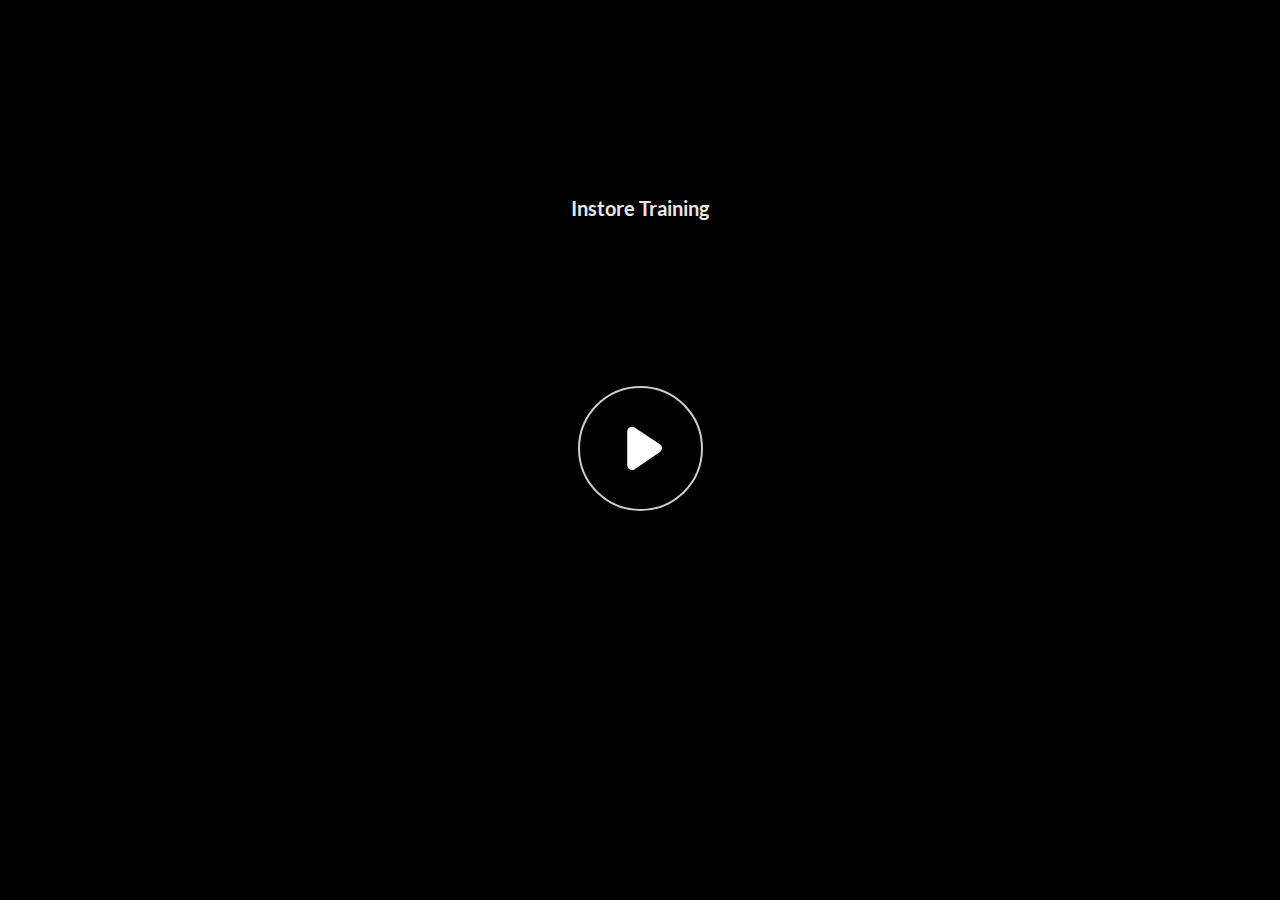
<file: index.html>
﻿<!doctype html>
<html lang="en-US">
<head>
  <meta charset="utf-8">
  <!-- Created using Storyline 360 x64 - http://www.articulate.com  -->
  <!-- version: 3.106.35838.0 -->
  <title>Instore Training</title>
  <meta http-equiv="x-ua-compatible" content="IE=edge"/>
  <meta name="viewport" content="width=device-width,initial-scale=1,user-scalable=no,shrink-to-fit=no,minimal-ui"/>
  <meta name="apple-mobile-web-app-capable" content="yes"/>
  <style>
    html, body { height: 100%; padding: 0; margin: 0 }
    #app { height: 100%; width: 100%; }
  </style>

  <script>
    window.DS = {};
    window.globals = {
      DATA_PATH_BASE: '',
      HAS_FRAME: true,
      HAS_SLIDE: true,

      lmsPresent: false,
      tinCanPresent: false,
      cmi5Present: false,
      aoSupport: false,
      scale: 'Scaled',
      captureRc: false,
      browserSize: 'optimal',
      bgColor: '#282828',
      features: 'DropInBase,LocalizationCaptionReview,MultipleQuizTracking,PlayerSizeOption',
      themeName: 'unified',
      preloaderColor: '#FFFFFF',
      suppressAnalytics: false,
      productChannel: 'stable',
      publishSource: 'storyline',
      aid: 'aid|c69671b3-e433-58e4-880e-76653c1cd060',
      cid: 'e2880cde-99b9-453b-9c9b-cca2ebd32c85',
      playerVersion: '3.106.35838.0',
      publishTimestamp: '2026-01-21T13:02:12.5940296Z',
      maxIosVideoElements: 10,
      connectionSettings: { message: 'You%20are%20offline.%20Trying%20to%20reconnect...', useDarkTheme: false, mode: 'disabled' },
      hasFeature: function(feature) {
        return this.features.split(',').includes(feature);
      },
      
      parseParams: function(qs) {
        if (window.globals.parsedParams != null) {
          return window.globals.parsedParams;
        }
        qs = (qs || window.location.search.substr(1)).split('+').join(' ');
        var params = {},
            tokens,
            re = /[?&]?([^=]+)=([^&]*)/g;

        while (tokens = re.exec(qs)) {
          params[decodeURIComponent(tokens[1]).trim()] =
            decodeURIComponent(tokens[2]).trim();
        }
        window.globals.parsedParams = params;
        return params;
      }

    };

    if (window.flagsUnderTest != null) {
      window.globals.features = window.flagsUnderTest.reduce((accum, feature) => {
        if (!accum.includes(feature)) {
          accum.push(feature);
        }
        return accum;
      }, window.globals.features.split(',')).join();
    }
  </script>
  <script>
    var isIe11 = ('ActiveXObject' in window || window.MSBlobBuilder != null)
      && window.msCrypto != null && !window.ActiveXObject;
    if (isIe11) {
      window.globals.unsupportedBrowser = true;
      document.write(atob('[base64]'));
    }
  </script>

  <script>
    if (window.globals.hasFeature('Localization')) {
      
      
    }
  </script>

  
  
  <script>window.THREE = { };</script>
  
</head>
<body style="background: #282828" class="cs-HTML theme-unified">
  <!-- 360 -->
  <script>!function(){var e,i=/iPhone/i,o=/iPod/i,n=/iPad/i,t=/\biOS-universal(?:.+)Mac\b/i,r=/\bAndroid(?:.+)Mobile\b/i,a=/Android/i,d=/(?:SD4930UR|\bSilk(?:.+)Mobile\b)/i,p=/Silk/i,l=/Windows Phone/i,u=/\bWindows(?:.+)ARM\b/i,b=/BlackBerry/i,s=/BB10/i,c=/Opera Mini/i,f=/\b(CriOS|Chrome)(?:.+)Mobile/i,h=/Mobile(?:.+)Firefox\b/i,v=function(e){return void 0!==e&&"MacIntel"===e.platform&&"number"==typeof e.maxTouchPoints&&e.maxTouchPoints>1&&"undefined"==typeof MSStream};e=function(e){var m={userAgent:"",platform:"",maxTouchPoints:0};e||"undefined"==typeof navigator?"string"==typeof e?m.userAgent=e:e&&e.userAgent&&(m={userAgent:e.userAgent,platform:e.platform,maxTouchPoints:e.maxTouchPoints||0}):m={userAgent:navigator.userAgent,platform:navigator.platform,maxTouchPoints:navigator.maxTouchPoints||0};var g=m.userAgent,y=g.split("[FBAN");void 0!==y[1]&&(g=y[0]),void 0!==(y=g.split("Twitter"))[1]&&(g=y[0]);var A=function(e){return function(i){return i.test(e)}}(g),w={apple:{phone:A(i)&&!A(l),ipod:A(o),tablet:!A(i)&&(A(n)||v(m))&&!A(l),universal:A(t),device:(A(i)||A(o)||A(n)||A(t)||v(m))&&!A(l)},amazon:{phone:A(d),tablet:!A(d)&&A(p),device:A(d)||A(p)},android:{phone:!A(l)&&A(d)||!A(l)&&A(r),tablet:!A(l)&&!A(d)&&!A(r)&&(A(p)||A(a)),device:!A(l)&&(A(d)||A(p)||A(r)||A(a))||A(/\bokhttp\b/i)},windows:{phone:A(l),tablet:A(u),device:A(l)||A(u)},other:{blackberry:A(b),blackberry10:A(s),opera:A(c),firefox:A(h),chrome:A(f),device:A(b)||A(s)||A(c)||A(h)||A(f)},any:!1,phone:!1,tablet:!1};return w.any=w.apple.device||w.android.device||w.windows.device||w.other.device,w.phone=w.apple.phone||w.android.phone||w.windows.phone,w.tablet=w.apple.tablet||w.android.tablet||w.windows.tablet,w}(),"object"==typeof exports&&"undefined"!=typeof module?module.exports=e:"function"==typeof define&&define.amd?define((function(){return e})):this.isMobile=e}();
    window.isMobile.apple.tablet = window.isMobile.apple.tablet ||
      (navigator.platform === 'MacIntel' && navigator.maxTouchPoints > 1);
    window.isMobile.apple.device = window.isMobile.apple.device || window.isMobile.apple.tablet;
    window.isMobile.tablet = window.isMobile.tablet || window.isMobile.apple.tablet;
    window.isMobile.any = window.isMobile.any || window.isMobile.apple.tablet;
  </script>

  <div id="focus-sink" tabindex="-1"></div>

  <div id="preso"></div>
  <script>
    (function() {

      var classTypes = [ 'desktop', 'mobile', 'phone', 'tablet' ];

      var addDeviceClasses = function(prefix, testObj) {
        var curr, i;
        for (i = 0; i < classTypes.length; i++) {
          curr = classTypes[i];
          if (testObj[curr]) {
            document.body.classList.add(prefix + curr);
          }
        }
      };

      var params = window.globals.parseParams(),
          isDevicePreview = params.devicepreview === '1',
          isPhoneOverride = params.deviceType === 'phone' || (isDevicePreview && params.phone == '1'),
          isTabletOverride = (params.deviceType === 'tablet' || isDevicePreview) && !isPhoneOverride,
          isMobileOverride = isPhoneOverride || isTabletOverride;

      var deviceView = {
        desktop: !window.isMobile.any && !isMobileOverride,
        mobile: window.isMobile.any || isMobileOverride,
        phone: isPhoneOverride || (window.isMobile.phone && !isTabletOverride),
        tablet: isTabletOverride || window.isMobile.tablet
      };

      window.globals.deviceView = deviceView;
      window.isMobile.desktop = !window.isMobile.any;
      window.isMobile.mobile = window.isMobile.any;

      addDeviceClasses('view-', deviceView);

    })();
  </script>
  
  <script src='story_content/triggers.js' type=text/javascript></script>
<script src='story_content/user.js' type=text/javascript></script>
  <div class="slide-loader"></div>

  <script>
    var doc = document, loader = doc.body.querySelector('.slide-loader'); [ 1, 2, 3 ].forEach(function(n) { var d = doc.createElement('div'); d.style.backgroundColor = window.globals.preloaderColor; d.classList.add('mobile-loader-dot'); d.classList.add('dot' + n); loader.appendChild(d); });
  </script>

  <div class="mobile-load-title-overlay" style="display: none">
    <div class="mobile-load-title">Instore Training</div>
  </div>

  <div class="mobile-chrome-warning"></div>

  
<style>
  .warn-connection-dialog {
    display: none;
    background: transparent;
    pointer-events: all;
    position: fixed;
    left: 0;
    top: 0;
    width: 100%;
    height: 100%;
    z-index: 999;
  }

  .warn-connection-content {
    pointer-events: all;
    border-radius: 4px;
    background: white;
    border: 1px solid #E7E7E7;
    color: #333333;
    box-shadow: 0 2px 4px rgba(0, 0, 0, 0.25);
    transition: all 150ms ease-out;
    position: absolute;
    white-space: nowrap;
  }

  .view-phone.is-landscape .warn-connection-content {
    left: 23px;
    bottom: 23px;
  }

  .view-tablet.is-landscape .warn-connection-content {
    left: 50%;
    top: 20px;
    transform: translateX(-50%);
  }

  .view-mobile.is-portrait .warn-connection-content {
    transform: translate(-50%, calc(-100% - 15px));
  }

  .warn-connection-content p {
    display: inline-block;
    margin: 0 8px 0 0;
    line-height: 33px;
    font-size: 11px;
  }

  .warn-connection-content svg {
    position: relative;
    vertical-align: middle;
    margin: 0 2px 2px 8px;
  }

  .view-desktop .warn-connection-content {
    left: 1.5em;
    bottom: 1.5em;
  }

  .view-desktop .warn-connection-content p {
    font-size: 1.1em;
  }

  .is-offline .warn-connection-dialog {
    display: block;
  }

  .is-offline .cs-panel * {
    pointer-events: none !important;
  }

  .is-offline .cs-panel {
    pointer-events: all !important;
  }

  .is-offline #nav-controls * {
    pointer-events: none !important;
  }

  .is-offline #nav-controls {
    pointer-events: all !important;
  }
</style>

<div class="warn-connection-dialog" role="alertdialog" aria-modal="true" tabindex="0" aria-labelledby="warn-connection-message">
  <div class="warn-connection-content">
    <svg width="17" height="15" viewBox="0 0 17 15" xmlns="http://www.w3.org/2000/svg">
      <path fill="#8F0000" stroke="white" d="M16.07,12.98 L15.88,12.23 L9.51,1.21 C8.97,0.26,7.6,0.26,7.06,1.21 L0.69,12.23 C0.15,13.16,0.81,14.36,1.91,14.36 H14.65 C15.47,14.36,16.05,13.7,16.07,12.98 Z"/>
      <path fill="white" stroke="white" d="M8.58,5.5 C8.35,5.28,8.5,5.35,8.21,5.32 C8.09,5.35,7.97,5.49,7.96,5.67 C7.97,5.79,7.98,5.92,7.98,6.04 L7.98,6.04 C7.99,6.17,8,6.31,8.01,6.43 L8.01,6.44 C8.03,6.92,8.06,7.41,8.09,7.9 L8.09,7.9 C8.12,8.39,8.14,8.88,8.17,9.37 C8.17,9.39,8.18,9.42,8.2,9.44 C8.23,9.46,8.25,9.47,8.28,9.47 C8.31,9.47,8.34,9.46,8.35,9.44 C8.37,9.43,8.38,9.4,8.39,9.35 L8.39,9.34 C8.39,9.24,8.4,9.15,8.4,9.05 L8.4,9.05 C8.41,8.96,8.41,8.86,8.42,8.75 C8.43,8.44,8.45,8.12,8.47,7.81 L8.47,7.81 C8.49,7.49,8.51,7.18,8.53,6.87 C8.55,6.46,8.56,6.05,8.59,5.64 L8.6,5.62 C8.6,5.57,8.59,5.53,8.58,5.5 L8.21,5.32 Z"/>
      <circle fill="white" stroke="white" cx="8.3" cy="11.35" r="0.3"/>
    </svg>
    <p id="warn-connection-message">You are offline. Trying to reconnect...</p>
  </div>
</div>

<script>
  (function() {
    window.DS.connection = {
      warningShown: false,
      assets: {},
      loadingAssetGroup: false,
      retryDelay: 500
    };

    var connectionSettings = window.globals.connectionSettings || {};

    var useConnectionMessages = window.AbortController != null &&
      window.location.protocol != 'file:' &&
      connectionSettings.mode === 'normal';

    window.DS.connection.useConnectionMessages = useConnectionMessages;

    var assetCount = 0;
    var checkLoadedId;


    if (useConnectionMessages && connectionSettings != null) {
      var contentEl = document.querySelector('.warn-connection-content');
      var messageEl = contentEl.querySelector('p');

      if (connectionSettings.useDarkTheme) {
        contentEl.style.borderColor = '#BABBBA';
        contentEl.style.backgroundColor = '#282828';
        contentEl.style.color = '#FFFFFF';
      }

      if (connectionSettings.message != null) {
        messageEl.textContent = window.decodeURIComponent(connectionSettings.message);
      }
    }

    function checkAssetsReady() {
      for (var i in DS.connection.assets) {
        if (!DS.connection.assets[i].success) {
          return false;
        }
      }
      return true;
    }

    function stopAssetGroup() {
      if (!useConnectionMessages) { return; }

      assetCount = 0;

      DS.connection.oldAssetGroup = DS.connection.assets;
      DS.connection.assets = {};
      DS.connection.loadingAssetGroup = false;
      clearInterval(checkLoadedId);
    }

    function startAssetGroup() {
      if (!useConnectionMessages) { return; }
      var ticks = 0;
      clearInterval(checkLoadedId);
      checkLoadedId = setInterval(function() {
        var loaded = 0;
        if (assetCount === 0 && loaded === 0) {
          clearInterval(checkLoadedId);
          return;
        }

        for (var i in DS.connection.assets) {
          if (DS.connection.assets[i].success) {
            loaded++;
          }
        }

        if (assetCount === loaded && checkAssetsReady()) {
          for (var i in DS.connection.assets) {
            if (DS.connection.assets[i].action) {
              DS.connection.assets[i].action();
            }
          }
          hideWarning();
          stopAssetGroup();
        }
      }, 100)
    }

    function requiredAsset(url, action, retry, type) {
      if (!useConnectionMessages) { return; }
      if (DS.connection.assets[url]) { return; }

      DS.connection.assets[url] = {
        success: false, action: action, retry: retry, type: type
      };
      assetCount = Object.keys(DS.connection.assets).length;
      if (!DS.connection.loadingAssetGroup) {
        startAssetGroup();
      }
      DS.connection.loadingAssetGroup = true;
    }

    function assetLoaded(url) {
      if (!useConnectionMessages) { return; }
      if (DS.connection.assets[url]) {
        DS.connection.assets[url].success = true;
      }
    }

    function assetFailed(url) {
      if (!useConnectionMessages) { return; }
      if (!DS.connection.assets[url]) {
        if (/\.js$/.test(url) && url.indexOf('transcripts') === -1) {
          setTimeout(function() {
            if (DS.connection.lastSlideLoaded != null) {
              DS.connection.lastSlideLoaded();
            }
          }, DS.connection.retryDelay);
        }
        return;
      }
      if (!DS.connection.warningShown) { showWarning(); }
      if (DS.connection.assets[url].retry) {
        setTimeout(function() {
          if (!DS.connection.assets[url].success) {
            DS.connection.assets[url].retry()
          }
        }, DS.connection.retryDelay);
      }
    }

    function hideWarning() {
      document.body.classList.remove('is-offline');
      DS.connection.warningShown = false;
      enableKeys();
    }
    DS.connection.hideWarning = hideWarning

    function showWarning(btn) {
      document.body.classList.add('is-offline')
      DS.connection.warningShown = true;
      updateWarningPosition();
      disableKeys();
    }

    function updateWarningPosition() {
      if (!DS.connection.warningShown) {
        return;
      }

      var isPortrait = document.body.classList.contains('is-portrait');
      var isMobile = document.body.classList.contains('view-mobile');
      var warningEl = document.querySelector('.warn-connection-content');

      if (isPortrait && isMobile) {
        var slide = document.querySelector('.primary-slide');
        var slideRect = slide != null
          ? slide.getBoundingClientRect()
          : { top: window.innerHeight, left: 0, width: window.innerWidth };

        warningEl.style.top = `${slideRect.top}px`
        warningEl.style.left = `${slideRect.left + slideRect.width / 2}px`
      } else {
        warningEl.style.top = null;
        warningEl.style.left = null;
      }

      window.requestAnimationFrame(updateWarningPosition);
    }

    function onDisableKeyDown(e) {
      e.preventDefault();
      e.stopImmediatePropagation();
    }

    function onDisableKeyUp(e) {
      e.preventDefault();
      e.stopImmediatePropagation();
    }

    var accStyle = document.createElement('style');
    var warnDialogEl = document.querySelector('.warn-connection-dialog');

    function disableKeys() {
      if (DS.views && DS.views.nsStack && DS.views.nsStack.length === 1) {
        DS.views.nsStack[0].tabReachable = false
        DS.views.nsStack[0].updateTabIndex(true);
      }

      accStyle.innerHTML = '.acc-shadow-dom { display: none; }';
      document.body.appendChild(accStyle);

      warnDialogEl.parentNode.append(warnDialogEl);
      warnDialogEl.focus();
    }

    function enableKeys() {
      accStyle.remove();
      if (DS.views && DS.views.nsStack && DS.views.nsStack.length === 1 && DS.views.nsStack[0].name === '_frame') {
        DS.views.nsStack[0].tabReachable = true;
        DS.views.nsStack[0].updateTabIndex();
      }
    }

    // these will all be noops if the feature flag isn't set in
    // the data and `window.globals.features`
    DS.connection.requiredAsset = requiredAsset;
    DS.connection.assetLoaded = assetLoaded;
    DS.connection.assetFailed = assetFailed;
    DS.connection.stopAssetGroup = stopAssetGroup;
    DS.connection.startAssetGroup = startAssetGroup;
  })();
</script>


  <script>
    
    if (window.autoSpider && window.vInterfaceObject) {
      document.querySelector('.mobile-load-title-overlay').style.display = 'none';
    }
  </script>

  

  <link rel="stylesheet" href="html5/data/css/output.min.css" data-noprefix/>
</body>
<script src="html5/lib/scripts/bootstrapper.min.js"></script>
</html>
</file>
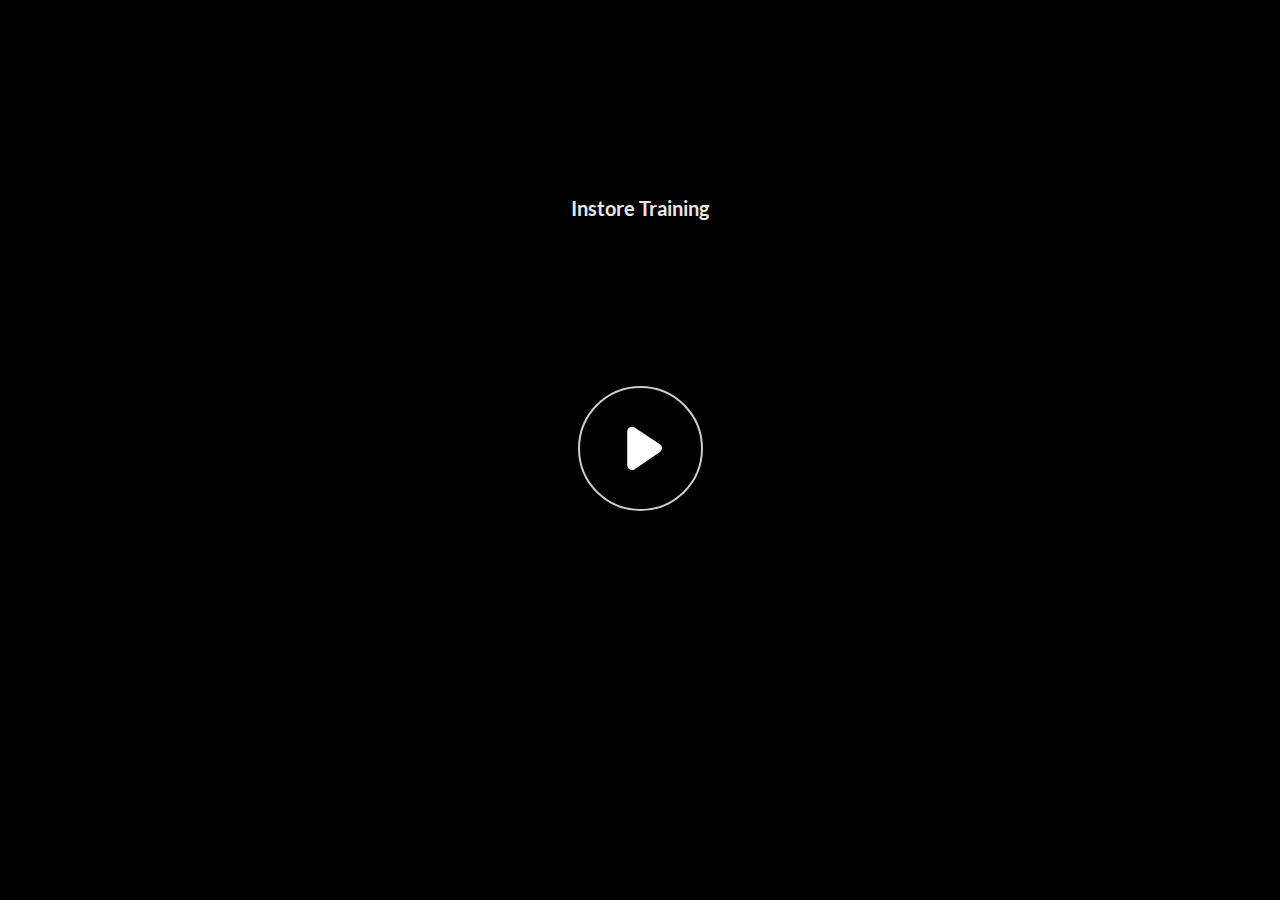
<file: story.html>
﻿<!doctype html>
<html lang="en-US">
<head>
  <meta charset="utf-8">
  <!-- Created using Storyline 360 x64 - http://www.articulate.com  -->
  <!-- version: 3.106.35838.0 -->
  <title>Instore Training</title>
  <meta http-equiv="x-ua-compatible" content="IE=edge"/>
  <meta name="viewport" content="width=device-width,initial-scale=1,user-scalable=no,shrink-to-fit=no,minimal-ui"/>
  <meta name="apple-mobile-web-app-capable" content="yes"/>
  <style>
    html, body { height: 100%; padding: 0; margin: 0 }
    #app { height: 100%; width: 100%; }
  </style>

  <script>
    window.DS = {};
    window.globals = {
      DATA_PATH_BASE: '',
      HAS_FRAME: true,
      HAS_SLIDE: true,

      lmsPresent: false,
      tinCanPresent: false,
      cmi5Present: false,
      aoSupport: false,
      scale: 'Scaled',
      captureRc: false,
      browserSize: 'optimal',
      bgColor: '#282828',
      features: 'DropInBase,LocalizationCaptionReview,MultipleQuizTracking,PlayerSizeOption',
      themeName: 'unified',
      preloaderColor: '#FFFFFF',
      suppressAnalytics: false,
      productChannel: 'stable',
      publishSource: 'storyline',
      aid: 'aid|c69671b3-e433-58e4-880e-76653c1cd060',
      cid: 'e2880cde-99b9-453b-9c9b-cca2ebd32c85',
      playerVersion: '3.106.35838.0',
      publishTimestamp: '2026-01-21T13:02:12.5940296Z',
      maxIosVideoElements: 10,
      connectionSettings: { message: 'You%20are%20offline.%20Trying%20to%20reconnect...', useDarkTheme: false, mode: 'disabled' },
      hasFeature: function(feature) {
        return this.features.split(',').includes(feature);
      },
      
      parseParams: function(qs) {
        if (window.globals.parsedParams != null) {
          return window.globals.parsedParams;
        }
        qs = (qs || window.location.search.substr(1)).split('+').join(' ');
        var params = {},
            tokens,
            re = /[?&]?([^=]+)=([^&]*)/g;

        while (tokens = re.exec(qs)) {
          params[decodeURIComponent(tokens[1]).trim()] =
            decodeURIComponent(tokens[2]).trim();
        }
        window.globals.parsedParams = params;
        return params;
      }

    };

    if (window.flagsUnderTest != null) {
      window.globals.features = window.flagsUnderTest.reduce((accum, feature) => {
        if (!accum.includes(feature)) {
          accum.push(feature);
        }
        return accum;
      }, window.globals.features.split(',')).join();
    }
  </script>
  <script>
    var isIe11 = ('ActiveXObject' in window || window.MSBlobBuilder != null)
      && window.msCrypto != null && !window.ActiveXObject;
    if (isIe11) {
      window.globals.unsupportedBrowser = true;
      document.write(atob('[base64]'));
    }
  </script>

  <script>
    if (window.globals.hasFeature('Localization')) {
      
      
    }
  </script>

  
  
  <script>window.THREE = { };</script>
  
</head>
<body style="background: #282828" class="cs-HTML theme-unified">
  <!-- 360 -->
  <script>!function(){var e,i=/iPhone/i,o=/iPod/i,n=/iPad/i,t=/\biOS-universal(?:.+)Mac\b/i,r=/\bAndroid(?:.+)Mobile\b/i,a=/Android/i,d=/(?:SD4930UR|\bSilk(?:.+)Mobile\b)/i,p=/Silk/i,l=/Windows Phone/i,u=/\bWindows(?:.+)ARM\b/i,b=/BlackBerry/i,s=/BB10/i,c=/Opera Mini/i,f=/\b(CriOS|Chrome)(?:.+)Mobile/i,h=/Mobile(?:.+)Firefox\b/i,v=function(e){return void 0!==e&&"MacIntel"===e.platform&&"number"==typeof e.maxTouchPoints&&e.maxTouchPoints>1&&"undefined"==typeof MSStream};e=function(e){var m={userAgent:"",platform:"",maxTouchPoints:0};e||"undefined"==typeof navigator?"string"==typeof e?m.userAgent=e:e&&e.userAgent&&(m={userAgent:e.userAgent,platform:e.platform,maxTouchPoints:e.maxTouchPoints||0}):m={userAgent:navigator.userAgent,platform:navigator.platform,maxTouchPoints:navigator.maxTouchPoints||0};var g=m.userAgent,y=g.split("[FBAN");void 0!==y[1]&&(g=y[0]),void 0!==(y=g.split("Twitter"))[1]&&(g=y[0]);var A=function(e){return function(i){return i.test(e)}}(g),w={apple:{phone:A(i)&&!A(l),ipod:A(o),tablet:!A(i)&&(A(n)||v(m))&&!A(l),universal:A(t),device:(A(i)||A(o)||A(n)||A(t)||v(m))&&!A(l)},amazon:{phone:A(d),tablet:!A(d)&&A(p),device:A(d)||A(p)},android:{phone:!A(l)&&A(d)||!A(l)&&A(r),tablet:!A(l)&&!A(d)&&!A(r)&&(A(p)||A(a)),device:!A(l)&&(A(d)||A(p)||A(r)||A(a))||A(/\bokhttp\b/i)},windows:{phone:A(l),tablet:A(u),device:A(l)||A(u)},other:{blackberry:A(b),blackberry10:A(s),opera:A(c),firefox:A(h),chrome:A(f),device:A(b)||A(s)||A(c)||A(h)||A(f)},any:!1,phone:!1,tablet:!1};return w.any=w.apple.device||w.android.device||w.windows.device||w.other.device,w.phone=w.apple.phone||w.android.phone||w.windows.phone,w.tablet=w.apple.tablet||w.android.tablet||w.windows.tablet,w}(),"object"==typeof exports&&"undefined"!=typeof module?module.exports=e:"function"==typeof define&&define.amd?define((function(){return e})):this.isMobile=e}();
    window.isMobile.apple.tablet = window.isMobile.apple.tablet ||
      (navigator.platform === 'MacIntel' && navigator.maxTouchPoints > 1);
    window.isMobile.apple.device = window.isMobile.apple.device || window.isMobile.apple.tablet;
    window.isMobile.tablet = window.isMobile.tablet || window.isMobile.apple.tablet;
    window.isMobile.any = window.isMobile.any || window.isMobile.apple.tablet;
  </script>

  <div id="focus-sink" tabindex="-1"></div>

  <div id="preso"></div>
  <script>
    (function() {

      var classTypes = [ 'desktop', 'mobile', 'phone', 'tablet' ];

      var addDeviceClasses = function(prefix, testObj) {
        var curr, i;
        for (i = 0; i < classTypes.length; i++) {
          curr = classTypes[i];
          if (testObj[curr]) {
            document.body.classList.add(prefix + curr);
          }
        }
      };

      var params = window.globals.parseParams(),
          isDevicePreview = params.devicepreview === '1',
          isPhoneOverride = params.deviceType === 'phone' || (isDevicePreview && params.phone == '1'),
          isTabletOverride = (params.deviceType === 'tablet' || isDevicePreview) && !isPhoneOverride,
          isMobileOverride = isPhoneOverride || isTabletOverride;

      var deviceView = {
        desktop: !window.isMobile.any && !isMobileOverride,
        mobile: window.isMobile.any || isMobileOverride,
        phone: isPhoneOverride || (window.isMobile.phone && !isTabletOverride),
        tablet: isTabletOverride || window.isMobile.tablet
      };

      window.globals.deviceView = deviceView;
      window.isMobile.desktop = !window.isMobile.any;
      window.isMobile.mobile = window.isMobile.any;

      addDeviceClasses('view-', deviceView);

    })();
  </script>
  
  <script src='story_content/triggers.js' type=text/javascript></script>
<script src='story_content/user.js' type=text/javascript></script>
  <div class="slide-loader"></div>

  <script>
    var doc = document, loader = doc.body.querySelector('.slide-loader'); [ 1, 2, 3 ].forEach(function(n) { var d = doc.createElement('div'); d.style.backgroundColor = window.globals.preloaderColor; d.classList.add('mobile-loader-dot'); d.classList.add('dot' + n); loader.appendChild(d); });
  </script>

  <div class="mobile-load-title-overlay" style="display: none">
    <div class="mobile-load-title">Instore Training</div>
  </div>

  <div class="mobile-chrome-warning"></div>

  
<style>
  .warn-connection-dialog {
    display: none;
    background: transparent;
    pointer-events: all;
    position: fixed;
    left: 0;
    top: 0;
    width: 100%;
    height: 100%;
    z-index: 999;
  }

  .warn-connection-content {
    pointer-events: all;
    border-radius: 4px;
    background: white;
    border: 1px solid #E7E7E7;
    color: #333333;
    box-shadow: 0 2px 4px rgba(0, 0, 0, 0.25);
    transition: all 150ms ease-out;
    position: absolute;
    white-space: nowrap;
  }

  .view-phone.is-landscape .warn-connection-content {
    left: 23px;
    bottom: 23px;
  }

  .view-tablet.is-landscape .warn-connection-content {
    left: 50%;
    top: 20px;
    transform: translateX(-50%);
  }

  .view-mobile.is-portrait .warn-connection-content {
    transform: translate(-50%, calc(-100% - 15px));
  }

  .warn-connection-content p {
    display: inline-block;
    margin: 0 8px 0 0;
    line-height: 33px;
    font-size: 11px;
  }

  .warn-connection-content svg {
    position: relative;
    vertical-align: middle;
    margin: 0 2px 2px 8px;
  }

  .view-desktop .warn-connection-content {
    left: 1.5em;
    bottom: 1.5em;
  }

  .view-desktop .warn-connection-content p {
    font-size: 1.1em;
  }

  .is-offline .warn-connection-dialog {
    display: block;
  }

  .is-offline .cs-panel * {
    pointer-events: none !important;
  }

  .is-offline .cs-panel {
    pointer-events: all !important;
  }

  .is-offline #nav-controls * {
    pointer-events: none !important;
  }

  .is-offline #nav-controls {
    pointer-events: all !important;
  }
</style>

<div class="warn-connection-dialog" role="alertdialog" aria-modal="true" tabindex="0" aria-labelledby="warn-connection-message">
  <div class="warn-connection-content">
    <svg width="17" height="15" viewBox="0 0 17 15" xmlns="http://www.w3.org/2000/svg">
      <path fill="#8F0000" stroke="white" d="M16.07,12.98 L15.88,12.23 L9.51,1.21 C8.97,0.26,7.6,0.26,7.06,1.21 L0.69,12.23 C0.15,13.16,0.81,14.36,1.91,14.36 H14.65 C15.47,14.36,16.05,13.7,16.07,12.98 Z"/>
      <path fill="white" stroke="white" d="M8.58,5.5 C8.35,5.28,8.5,5.35,8.21,5.32 C8.09,5.35,7.97,5.49,7.96,5.67 C7.97,5.79,7.98,5.92,7.98,6.04 L7.98,6.04 C7.99,6.17,8,6.31,8.01,6.43 L8.01,6.44 C8.03,6.92,8.06,7.41,8.09,7.9 L8.09,7.9 C8.12,8.39,8.14,8.88,8.17,9.37 C8.17,9.39,8.18,9.42,8.2,9.44 C8.23,9.46,8.25,9.47,8.28,9.47 C8.31,9.47,8.34,9.46,8.35,9.44 C8.37,9.43,8.38,9.4,8.39,9.35 L8.39,9.34 C8.39,9.24,8.4,9.15,8.4,9.05 L8.4,9.05 C8.41,8.96,8.41,8.86,8.42,8.75 C8.43,8.44,8.45,8.12,8.47,7.81 L8.47,7.81 C8.49,7.49,8.51,7.18,8.53,6.87 C8.55,6.46,8.56,6.05,8.59,5.64 L8.6,5.62 C8.6,5.57,8.59,5.53,8.58,5.5 L8.21,5.32 Z"/>
      <circle fill="white" stroke="white" cx="8.3" cy="11.35" r="0.3"/>
    </svg>
    <p id="warn-connection-message">You are offline. Trying to reconnect...</p>
  </div>
</div>

<script>
  (function() {
    window.DS.connection = {
      warningShown: false,
      assets: {},
      loadingAssetGroup: false,
      retryDelay: 500
    };

    var connectionSettings = window.globals.connectionSettings || {};

    var useConnectionMessages = window.AbortController != null &&
      window.location.protocol != 'file:' &&
      connectionSettings.mode === 'normal';

    window.DS.connection.useConnectionMessages = useConnectionMessages;

    var assetCount = 0;
    var checkLoadedId;


    if (useConnectionMessages && connectionSettings != null) {
      var contentEl = document.querySelector('.warn-connection-content');
      var messageEl = contentEl.querySelector('p');

      if (connectionSettings.useDarkTheme) {
        contentEl.style.borderColor = '#BABBBA';
        contentEl.style.backgroundColor = '#282828';
        contentEl.style.color = '#FFFFFF';
      }

      if (connectionSettings.message != null) {
        messageEl.textContent = window.decodeURIComponent(connectionSettings.message);
      }
    }

    function checkAssetsReady() {
      for (var i in DS.connection.assets) {
        if (!DS.connection.assets[i].success) {
          return false;
        }
      }
      return true;
    }

    function stopAssetGroup() {
      if (!useConnectionMessages) { return; }

      assetCount = 0;

      DS.connection.oldAssetGroup = DS.connection.assets;
      DS.connection.assets = {};
      DS.connection.loadingAssetGroup = false;
      clearInterval(checkLoadedId);
    }

    function startAssetGroup() {
      if (!useConnectionMessages) { return; }
      var ticks = 0;
      clearInterval(checkLoadedId);
      checkLoadedId = setInterval(function() {
        var loaded = 0;
        if (assetCount === 0 && loaded === 0) {
          clearInterval(checkLoadedId);
          return;
        }

        for (var i in DS.connection.assets) {
          if (DS.connection.assets[i].success) {
            loaded++;
          }
        }

        if (assetCount === loaded && checkAssetsReady()) {
          for (var i in DS.connection.assets) {
            if (DS.connection.assets[i].action) {
              DS.connection.assets[i].action();
            }
          }
          hideWarning();
          stopAssetGroup();
        }
      }, 100)
    }

    function requiredAsset(url, action, retry, type) {
      if (!useConnectionMessages) { return; }
      if (DS.connection.assets[url]) { return; }

      DS.connection.assets[url] = {
        success: false, action: action, retry: retry, type: type
      };
      assetCount = Object.keys(DS.connection.assets).length;
      if (!DS.connection.loadingAssetGroup) {
        startAssetGroup();
      }
      DS.connection.loadingAssetGroup = true;
    }

    function assetLoaded(url) {
      if (!useConnectionMessages) { return; }
      if (DS.connection.assets[url]) {
        DS.connection.assets[url].success = true;
      }
    }

    function assetFailed(url) {
      if (!useConnectionMessages) { return; }
      if (!DS.connection.assets[url]) {
        if (/\.js$/.test(url) && url.indexOf('transcripts') === -1) {
          setTimeout(function() {
            if (DS.connection.lastSlideLoaded != null) {
              DS.connection.lastSlideLoaded();
            }
          }, DS.connection.retryDelay);
        }
        return;
      }
      if (!DS.connection.warningShown) { showWarning(); }
      if (DS.connection.assets[url].retry) {
        setTimeout(function() {
          if (!DS.connection.assets[url].success) {
            DS.connection.assets[url].retry()
          }
        }, DS.connection.retryDelay);
      }
    }

    function hideWarning() {
      document.body.classList.remove('is-offline');
      DS.connection.warningShown = false;
      enableKeys();
    }
    DS.connection.hideWarning = hideWarning

    function showWarning(btn) {
      document.body.classList.add('is-offline')
      DS.connection.warningShown = true;
      updateWarningPosition();
      disableKeys();
    }

    function updateWarningPosition() {
      if (!DS.connection.warningShown) {
        return;
      }

      var isPortrait = document.body.classList.contains('is-portrait');
      var isMobile = document.body.classList.contains('view-mobile');
      var warningEl = document.querySelector('.warn-connection-content');

      if (isPortrait && isMobile) {
        var slide = document.querySelector('.primary-slide');
        var slideRect = slide != null
          ? slide.getBoundingClientRect()
          : { top: window.innerHeight, left: 0, width: window.innerWidth };

        warningEl.style.top = `${slideRect.top}px`
        warningEl.style.left = `${slideRect.left + slideRect.width / 2}px`
      } else {
        warningEl.style.top = null;
        warningEl.style.left = null;
      }

      window.requestAnimationFrame(updateWarningPosition);
    }

    function onDisableKeyDown(e) {
      e.preventDefault();
      e.stopImmediatePropagation();
    }

    function onDisableKeyUp(e) {
      e.preventDefault();
      e.stopImmediatePropagation();
    }

    var accStyle = document.createElement('style');
    var warnDialogEl = document.querySelector('.warn-connection-dialog');

    function disableKeys() {
      if (DS.views && DS.views.nsStack && DS.views.nsStack.length === 1) {
        DS.views.nsStack[0].tabReachable = false
        DS.views.nsStack[0].updateTabIndex(true);
      }

      accStyle.innerHTML = '.acc-shadow-dom { display: none; }';
      document.body.appendChild(accStyle);

      warnDialogEl.parentNode.append(warnDialogEl);
      warnDialogEl.focus();
    }

    function enableKeys() {
      accStyle.remove();
      if (DS.views && DS.views.nsStack && DS.views.nsStack.length === 1 && DS.views.nsStack[0].name === '_frame') {
        DS.views.nsStack[0].tabReachable = true;
        DS.views.nsStack[0].updateTabIndex();
      }
    }

    // these will all be noops if the feature flag isn't set in
    // the data and `window.globals.features`
    DS.connection.requiredAsset = requiredAsset;
    DS.connection.assetLoaded = assetLoaded;
    DS.connection.assetFailed = assetFailed;
    DS.connection.stopAssetGroup = stopAssetGroup;
    DS.connection.startAssetGroup = startAssetGroup;
  })();
</script>


  <script>
    
    if (window.autoSpider && window.vInterfaceObject) {
      document.querySelector('.mobile-load-title-overlay').style.display = 'none';
    }
  </script>

  

  <link rel="stylesheet" href="html5/data/css/output.min.css" data-noprefix/>
</body>
<script src="html5/lib/scripts/bootstrapper.min.js"></script>
</html>
</file>
<file: html5/data/css/output.min.css>
@font-face {
  font-family: 'LatoBold Charset1_ Bold6ABD54C4';
  src: url('[data-uri]');
  font-style: normal;
  font-weight: normal;
}
@font-face {
  font-family: 'Lato Charset1_ 6XNyyD6NF8A3084A';
  src: url('[data-uri]');
  font-style: normal;
  font-weight: normal;
}
.cs-HTML {
  background: rgba(40, 40, 40, 1);
}
.cs-pxabnsnfns00010100101 .cs-infopanel  {
  box-shadow: 0 1px 0 rgba(0, 0, 0, 0);
  background: rgba(255, 255, 255, 1);
}
.cs-pxabnsnfns00010100101 .cs-infopanel .cs-link {
  color: rgba(186, 187, 186, 1);
}
.cs-pxabnsnfns00010100101 .cs-infopanel .cs-link:hover {
  color: rgba(255, 255, 255, 1);
}
.cs-pxabnsnfns00010100101 .cs-infopanel .cs-name {
  color: rgba(68, 68, 68, 1);
}
.cs-pxabnsnfns00010100101 .cs-infopanel .cs-title {
  color: rgba(153, 153, 153, 1);
}
.cs-pxabnsnfns00010100101 .cs-infopanelpopup  {
  box-shadow: 0 1px 0 rgba(0, 0, 0, 0);
  background: rgba(0, 0, 0, 0);
}
.cs-pxabnsnfns00010100101 .cs-infopanelpopup .cs-link {
  color: rgba(255, 0, 0, 1);
}
.cs-pxabnsnfns00010100101 .cs-infopanelpopup .cs-link:hover {
  color: rgba(255, 255, 255, 1);
}
.cs-pxabnsnfns00010100101 .cs-infopanelpopup .cs-name {
  color: rgba(255, 255, 255, 1);
}
.cs-pxabnsnfns00010100101 .cs-infopanelpopup .cs-bio {
  color: rgba(186, 187, 186, 1);
}
.cs-pxabnsnfns00010100101 .cs-timer  {
  color: rgba(186, 187, 186, 1);
}
.cs-pxabnsnfns00010100101 .cs-duration stop:first-child {
  stop-color: rgba(60, 60, 60, 1);
}
.cs-pxabnsnfns00010100101 .cs-duration stop:last-child {
  stop-color: rgba(60, 60, 60, 1);
}
.cs-pxabnsnfns00010100101 .cs-elapsed stop:first-child {
  stop-color: rgba(254, 227, 71, 1);
}
.cs-pxabnsnfns00010100101 .cs-elapsed stop:last-child {
  stop-color: rgba(254, 227, 71, 1);
}
.cs-pxabnsnfns00010100101 .cs-timer .cs-pie .cs-innerstroke {
  stroke: rgba(199, 199, 199, 1);
}
.cs-pxabnsnfns00010100101 .cs-timer .cs-pie .cs-innerborder {
  stroke: rgba(255, 255, 255, 1);
}
.cs-pxabnsnfns00010100101 .cs-window  {
  box-shadow: 0 8px 5px rgba(0, 0, 0, 0.2);
  border-color: rgba(49, 99, 0, 0);
  background: rgba(33, 33, 33, 1);
  color: rgba(248, 248, 248, 1);
}
.cs-pxabnsnfns00010100101 .cs-window .cs-diva {
  border-color: rgba(78, 78, 78, 1);
}
.cs-pxabnsnfns00010100101 .cs-window .cs-divb {
  border-color: rgba(78, 78, 78, 0);
}
.cs-pxabnsnfns00010100101 .cs-editor .cs-editor-slide {
  color: rgba(226, 226, 226, 1);
}
.cs-pxabnsnfns00010100101 .cs-editor .cs-editor-html {
  color: rgba(186, 187, 186, 1);
}
.cs-pxabnsnfns00010100101 .cs-editor .cs-editor-button {
  text-shadow: 0 1px 0 rgba(0, 0, 0, 0);
  color: rgba(255, 255, 255, 1);
  border-color: rgba(211, 211, 211, 1);
  background: rgba(34, 34, 34, 1);
}
.cs-pxabnsnfns00010100101 .cs-editor .cs-editor-button:hover {
  background: rgba(68, 68, 68, 1);
}
.cs-pxabnsnfns00010100101 .cs-editor .cs-editor-button:active {
  background: rgba(68, 68, 68, 1);
}
.cs-pxabnsnfns00010100101 .cs-listitem  {
  color: rgba(186, 187, 186, 1);
  border-color: none;
  border: 1px solid transparent;
}
.cs-pxabnsnfns00010100101 .cs-listitem:hover {
  background: rgba(255, 255, 255, 0.06);
  border-color: rgba(108, 108, 108, 1) !important;
  border-width: 1px;
  border-radius: 2px;
  border-style: solid;
  box-sizing: border-box;
}
.cs-pxabnsnfns00010100101 .cs-listitem.hover {
  background: rgba(255, 255, 255, 0.06);
  border-color: rgba(108, 108, 108, 1) !important;
  border-width: 1px;
  border-radius: 2px;
  border-style: solid;
  box-sizing: border-box;
}
.cs-pxabnsnfns00010100101 .cs-glossary  {
  color: rgba(186, 187, 186, 1);
}
.cs-pxabnsnfns00010100101 .cs-glossary .cs-scrolling-panel {
  background: rgba(0, 0, 0, 0);
}
.cs-pxabnsnfns00010100101 .cs-glossary .cs-term.cs-selected .cs-choice-list-trigger {
  color: rgba(255, 255, 255, 1);
  background: rgba(255, 255, 255, 1);
}
.cs-pxabnsnfns00010100101 .cs-glossary .cs-term.cs-selected .cs-choice-list-trigger:focus {
  color: rgba(255, 255, 255, 1);
  background: rgba(255, 255, 255, 1);
}
.cs-pxabnsnfns00010100101 .cs-glossary .cs-term:hover .cs-choice-list-trigger {
  background: rgba(186, 187, 186, 1);
}
.cs-pxabnsnfns00010100101 .cs-glossary .cs-term.hover .cs-choice-list-trigger {
  background: rgba(186, 187, 186, 1);
}
.cs-pxabnsnfns00010100101 .cs-glossary .cs-term .cs-choice-list-trigger:focus {
  background: rgba(186, 187, 186, 1);
}
.cs-pxabnsnfns00010100101 .cs-glossary .cs-diva {
  border-color: rgba(0, 0, 0, 0);
}
.cs-pxabnsnfns00010100101 .cs-glossary .cs-divb {
  border-color: rgba(0, 0, 0, 0);
}
.cs-pxabnsnfns00010100101 .cs-glossary .cs-divc {
  border-color: rgba(0, 0, 0, 0);
}
.cs-pxabnsnfns00010100101 .cs-glossary .cs-heading {
  color: rgba(248, 248, 248, 1);
  font-weight: 700;
}
.note-content p span {
  color: rgba(186, 187, 186, 1);
  line-height: 1.4em;
  font-size: 103.769%;
}
.cs-pxabnsnfns00010100101 .cs-resource .cs-separator {
  border-color: rgba(0, 0, 0, 0);
}
.cs-pxabnsnfns00010100101 .cs-outline  {
  color: rgba(45, 45, 45, 1);
}
.cs-pxabnsnfns00010100101 .cs-outline .cs-diva {
  border-color: rgba(0, 0, 0, 0);
}
.cs-pxabnsnfns00010100101 .cs-outline .cs-divb {
  border-color: rgba(0, 0, 0, 0);
}
.cs-pxabnsnfns00010100101 .cs-outline .cs-divc {
  border-color: rgba(0, 0, 0, 0);
}
.cs-pxabnsnfns00010100101 .cs-outline .cs-search-filter:hover {
  color: rgba(0, 0, 0, 0);
}
.cs-pxabnsnfns00010100101 .cs-outline .cs-search-filter.hover {
  color: rgba(0, 0, 0, 0);
}
.cs-pxabnsnfns00010100101 .cs-transcript  {
  color: rgba(255, 255, 255, 1);
}
.cs-pxabnsnfns00010100101 .cs-transcript .cs-div {
  border-color: rgba(0, 0, 0, 0);
}
.cs-pxabnsnfns00010100101 .cs-tabs:not(.topmenu-item) {
  color: rgba(248, 248, 248, 1);
}
.cs-pxabnsnfns00010100101 .cs-tabs .cs-inner-button:not(.topmenu-item) {
  text-shadow: 0 1px 0 rgba(0, 0, 0, 0);
}
.cs-pxabnsnfns00010100101 .cs-tabs:hover:not(.topmenu-item) {
  color: rgba(248, 248, 248, 1);
}
.cs-pxabnsnfns00010100101 .cs-tabs.cs-selected {
  background: rgba(0, 0, 0, 0);
  color: rgba(248, 248, 248, 1);
}
.cs-pxabnsnfns00010100101 .cs-seekcontrol  {
  background: rgba(0, 0, 0, 0);
  border-color: rgba(0, 0, 0, 0);
}
.cs-pxabnsnfns00010100101 .cs-seekcontrol .cs-button:hover .cs-icon {
  fill: rgba(255, 255, 255, 1);
}
.cs-pxabnsnfns00010100101 .cs-seekcontrol .cs-button.hover .cs-icon {
  fill: rgba(255, 255, 255, 1);
}
.cs-pxabnsnfns00010100101 .cs-seekcontrol .cs-button .cs-icon-shadow {
  fill: rgba(0, 0, 0, 0);
}
.cs-pxabnsnfns00010100101 .cs-seekcontrol .cs-button .cs-icon {
  fill: rgba(180, 180, 180, 1);
}
.cs-pxabnsnfns00010100101 .cs-seekcontrol .cs-seek .cs-fill {
  background: rgba(255, 255, 255, 0.6);
}
.cs-pxabnsnfns00010100101 .cs-seekcontrol .cs-seek {
  background: rgba(108, 108, 108, 1);
  border-color: rgba(0, 0, 0, 0);
}
.cs-pxabnsnfns00010100101 .cs-searchinput .cs-input {
  color: rgba(186, 187, 186, 1);
  border-color: rgba(0, 0, 0, 0);
  background: rgba(255, 255, 255, 0.06);
}
.cs-pxabnsnfns00010100101 .cs-searchinput .cs-input:focus {
  color: rgba(248, 248, 248, 1);
  background: rgba(41, 41, 41, 1);
}
.cs-pxabnsnfns00010100101 .cs-searchinput .cs-input:hover {
  box-shadow: inset 0 0 1px 0 rgba(69, 126, 19, 0);
}
.cs-pxabnsnfns00010100101 .cs-searchinput .cs-input.hover {
  box-shadow: inset 0 0 1px 0 rgba(69, 126, 19, 0);
}
.cs-pxabnsnfns00010100101 .cs-searchinput .cs-button .cs-icon {
  fill: rgba(186, 187, 186, 1);
}
.cs-pxabnsnfns00010100101 .cs-searchinput .cs-button:hover {
  fill: rgba(63, 133, 0, 1);
}
.cs-pxabnsnfns00010100101 .cs-searchinput .cs-button.hover {
  fill: rgba(63, 133, 0, 1);
}
.cs-pxabnsnfns00010100101 .cs-menu  {
  box-shadow: 0 1px 0 rgba(0, 0, 0, 0);
  background: rgba(33, 33, 33, 1);
}
.cs-pxabnsnfns00010100101 .cs-topmenu-item.active .cs-tab {
  background: rgba(33, 33, 33, 1);
}
.cs-pxabnsnfns00010100101 .cs-logo  {
  box-shadow: 0 1px 0 rgba(37, 75, 0, 1);
  background: rgba(255, 255, 255, 0);
}
.cs-pxabnsnfns00010100101 .cs-checkbox  {
  color: rgba(255, 255, 255, 1);
}
.cs-pxabnsnfns00010100101 .cs-checkbox:hover {
  border-color: rgba(175, 221, 130, 1);
}
.cs-pxabnsnfns00010100101 .cs-checkbox.hover {
  border-color: rgba(175, 221, 130, 1);
}
.cs-pxabnsnfns00010100101 .cs-checkbox .cs-box {
  color: rgba(255, 255, 255, 1);
  border-color: rgba(42, 83, 0, 1);
}
.cs-pxabnsnfns00010100101 .cs-checkbox .cs-box:checked::after {
  color: rgba(43, 196, 0, 1);
}
.cs-pxabnsnfns00010100101 .cs-button  {
  text-shadow: 0 1px 0 rgba(0, 0, 0, 0);
  color: rgba(186, 187, 186, 1);
  border-color: rgba(0, 0, 0, 0);
  background: rgba(0, 0, 0, 0);
  box-shadow: 0 1px 0 rgba(0, 0, 0, 0);
}
.cs-pxabnsnfns00010100101 .cs-button .cs-icon {
  fill: rgba(186, 187, 186, 1);
}
.cs-pxabnsnfns00010100101 .cs-button .cs-icon-shadow {
  fill: rgba(0, 0, 0, 0);
}
.cs-pxabnsnfns00010100101 .cs-button:hover {
  background: rgba(248, 248, 248, 1);
}
.cs-pxabnsnfns00010100101 .cs-button.hover {
  background: rgba(248, 248, 248, 1);
}
.cs-pxabnsnfns00010100101 .cs-button:active {
  background: rgba(0, 0, 0, 0);
}
.cs-pxabnsnfns00010100101 .cs-button.cs-disabled:hover {
  background: rgba(0, 0, 0, 0);
}
.cs-pxabnsnfns00010100101 .cs-button.cs-disabled.hover {
  background: rgba(0, 0, 0, 0);
}
.cs-pxabnsnfns00010100101 .cs-button.cs-disabled:active {
  background: rgba(0, 0, 0, 0);
}
.cs-pxabnsnfns00010100101 .cs-button.cs-volume:hover {
  background: rgba(0, 0, 0, 0);
}
.cs-pxabnsnfns00010100101 .cs-button.cs-volume.hover {
  background: rgba(0, 0, 0, 0);
}
.cs-pxabnsnfns00010100101 .cs-button.cs-volume:active {
  background: rgba(0, 0, 0, 0);
}
.cs-pxabnsnfns00010100101.cs-base  {
  color: rgba(186, 187, 186, 1);
  border-color: rgba(40, 40, 40, 1);
  background: rgba(40, 40, 40, 1);
}
.cs-pxabnsnfns00010100101.cs-base .cs-separator .cs-diva {
  background: rgba(69, 69, 69, 1);
}
.cs-pxabnsnfns00010100101.cs-base .cs-separator .cs-divb {
  background: rgba(0, 0, 0, 0);
}
.cs-pxabnsnfns00010100101.cs-base .cs-topmenu-item.active .cs-tab {
  border-color: rgba(69, 69, 69, 1);
}
.cs-pxabnsnfns00010100101.cs-base .cs-topmenu-item.active .cs-panel {
  border-color: rgba(69, 69, 69, 1);
}
.cs-pxabnsnfns00010100101.cs-base .cs-left {
  background: rgba(33, 33, 33, 1);
}
.cs-pxabnsnfns00010100101.cs-base .cs-area-primary .cs-slide-container {
  background: rgba(40, 40, 40, 1);
}
.cs-pxabnsnfns00010100101.cs-base.cs-custom-theme .cs-brandhighlight-bg {
  background: rgba(79, 189, 244, 1) !important;
}
.cs-pxabnsnfns00010100101.cs-base.cs-custom-theme .cs-brandhighlight-secondary-bg {
  background: rgba(255, 255, 255, 1) !important;
}
.cs-pxabnsnfns00010100101.cs-base.cs-custom-theme .cs-brandhighlight-border {
  border-color: rgba(79, 189, 244, 1) !important;
}
.cs-pxabnsnfns00010100101.cs-base.cs-custom-theme .cs-brandhighlight-text {
  color: rgba(79, 189, 244, 1) !important;
}
.cs-pxabnsnfns00010100101.cs-base.cs-custom-theme .cs-brandhighlight-fill {
  fill: rgba(79, 189, 244, 1) !important;
}
.cs-pxabnsnfns00010100101.cs-base.cs-custom-theme .cs-listitem.cs-selected {
  background-color: rgba(255, 255, 255, 0.06) !important;
}
.cs-pxabnsnfns00010100101 .cs-volume::-moz-range-thumb {
  border-color: rgba(43, 85, 0, 1);
  box-shadow: inset 0 0 1px 0 rgba(43, 85, 0, 1);
  background: rgba(255, 255, 255, 1);
}
.cs-pxabnsnfns00010100101 .cs-volume::-ms-thumb {
  border-color: rgba(43, 85, 0, 1);
  box-shadow: inset 0 0 1px 0 rgba(43, 85, 0, 1);
  background: rgba(255, 255, 255, 1);
}
.cs-pxabnsnfns00010100101 .cs-volume::-webkit-slider-thumb {
  border-color: rgba(43, 85, 0, 1);
  box-shadow: inset 0 0 1px 0 rgba(43, 85, 0, 1);
  background: rgba(255, 255, 255, 1);
}
.cs-pxabnsnfns00010100101 .cs-volume::-moz-range-track {
  border-color: rgba(66, 140, 1, 1);
  background: rgba(108, 108, 108, 1);
}
.cs-pxabnsnfns00010100101 .cs-volume::-ms-track {
  border-color: rgba(66, 140, 1, 1);
  background: rgba(108, 108, 108, 1);
}
.cs-pxabnsnfns00010100101 .cs-volume::-webkit-slider-runnable-track {
  border-color: rgba(66, 140, 1, 1);
  background: rgba(108, 108, 108, 1);
}
body.show-focus .tab-focus-box {
  box-shadow: 0 0 0 1px rgba(255, 255, 0, 1), 0 0 0 3px rgba(0, 32, 96, 1), 0 0 5px 5px rgba(255, 255, 0, 1);
  border-color: transparent;
  outline: 2px transparent solid;
}
.skipnav {
  box-shadow: 0 0 0 1px rgba(255, 255, 0, 1), 0 0 0 3px rgba(0, 32, 96, 1), 0 0 5px 5px rgba(255, 255, 0, 1);
  border-color: transparent;
  outline: 2px transparent solid;
}
.cs-pxabnsnfns00010100101 .cs-listitem:hover {
  color: none;
}
.cs-pxabnsnfns00010100101 .cs-listitem.hover {
  color: none;
}
.cs-pxabnsnfns00010100101 .cs-listitem.cs-viewed {
  color: #BABBBA;
}
.cs-pxabnsnfns00010100101 .cs-listitem {
  color: #BABBBA;
}
.cs-pxabnsnfns00010100101 .cs-listitem:hover .cs-icon-carrot * {
  fill: none;
}
.cs-pxabnsnfns00010100101 .cs-listitem.hover .cs-icon-carrot * {
  fill: none;
}
.cs-pxabnsnfns00010100101 .cs-listitem .cs-icon-carrot {
  color: none;
  top: calc(3px);
}
.cs-pxabnsnfns00010100101 .cs-listitem .cs-icon-carrot .cs-shadow {
  color: #F8F8F8;
}
.cs-pxabnsnfns00010100101 .item-collapsible .is-scene {
  color: #F8F8F8 !important;
  font-weight: 700;
}
.cs-pxabnsnfns00010100101 .is-scene .cs-icon-carrot * {
  color: #F8F8F8 !important;
  font-weight: 700;
}
.cs-pxabnsnfns00010100101 .is-scene:not(.outline-links-collapse) > a {
  color: #F8F8F8;
}
.cs-pxabnsnfns00010100101 .is-scene:not(.outline-links-collapse) .cs-icon-carrot * {
  fill: none !important;
  color: #F8F8F8 !important;
}
.cs-pxabnsnfns00010100101 .tabs, .cs-pxabnsnfns00010100101 .cs-logo {
  border-bottom: 1px solid rgba(108, 108, 108, 1);
}
.cs-pxabnsnfns00010100101 .area-secondary-wrapper:after {
  background-image: url('[data-uri]');
  background-size: 100%;
}
.cs-pxabnsnfns00010100101 .panel-footer {
  background: #212121;
}
.cs-pxabnsnfns00010100101 #outline-search {
  background: rgba(255, 255, 255, 0.06);
  border-color: rgba(108, 108, 108, 1);
  border-width: 1px;
  border-style: solid;
}
.cs-pxabnsnfns00010100101 .topmenu-panel #outline-search {
  background: #545454;
}
.cs-pxabnsnfns00010100101 .search-icon circle, .cs-pxabnsnfns00010100101 .search-icon path {
  stroke: #BABBBA;
}
.cs-pxabnsnfns00010100101 #outline-search input[type   =search] {
  color: #F8F8F8;
}
.cs-pxabnsnfns00010100101 #outline-search ::-webkit-input-placeholder {
  color: #BABBBA !important;
}
.cs-pxabnsnfns00010100101 #outline-search :-ms-input-placeholder {
  color: #BABBBA !important;
}
.cs-pxabnsnfns00010100101 #outline-search ::-moz-placeholder {
  color: #BABBBA !important;
  opacity: 1;
}
.cs-pxabnsnfns00010100101 .cs-topmenu-item.active, body:not(.is-touchable-tablet) .cs-pxabnsnfns00010100101 .cs-topmenu-item:hover {
  color: #F8F8F8;
}
.cs-pxabnsnfns00010100101 .cs-topmenu-item.button-tapped {
  color: #F8F8F8;
}
.cs-pxabnsnfns00010100101 .cs-topmenu-item.active .cs-tab, .cs-pxabnsnfns00010100101 .cs-topmenu-item .cs-tab {
  background: transparent !important;
  border: none !important;
}
.cs-pxabnsnfns00010100101 .top-tabs-drop-icon div {
  background: #BABBBA;
}
.cs-pxabnsnfns00010100101 .cs-panel.topmenu-panel .panel-content, .cs-pxabnsnfns00010100101 .top-tabs-drop {
  background: #212121;
}
.cs-pxabnsnfns00010100101 .cs-topmenu-item.active .cs-panel {
  background: #212121;
}
.cs-pxabnsnfns00010100101 .cs-menu.topmenu-panel, .cs-pxabnsnfns00010100101 .top-tabs-drop {
  border: 1px solid rgba(69, 69, 69, 1) !important;
  border-radius: 3px;
}
.cs-pxabnsnfns00010100101 .resources .resources-list a:hover {
  background: rgba(255, 255, 255, 0.06);
}
body:not(.is-touchable-tablet) .cs-pxabnsnfns00010100101 .resources .resources-list a:hover {
  background: rgba(255, 255, 255, 0.06);
}
.cs-pxabnsnfns00010100101 .resources .resources-list a.hover {
  background: rgba(255, 255, 255, 0.06);
}
body:not(.is-touchable-tablet) .cs-pxabnsnfns00010100101 .resources .resources-list a.hover {
  background: rgba(255, 255, 255, 0.06);
}
.cs-pxabnsnfns00010100101 .resources .resources-list a.button-tapped {
  background: rgba(255, 255, 255, 0.06);
}
.cs-pxabnsnfns00010100101 .cs-icon path, .cs-pxabnsnfns00010100101 .cs-icon rect, .cs-pxabnsnfns00010100101 .cs-icon polygon, .cs-pxabnsnfns00010100101 .menu-icon-wrapper.menu-icon-wrapper-hover path {
  fill: #BABBBA;
}
.cs-pxabnsnfns00010100101 .cs-icon .icon-stroke-only {
  fill: none !important;
  stroke: #BABBBA !important;
}
body:not(.is-touchable-tablet) .cs-pxabnsnfns00010100101 .cs-button:hover .cs-icon path, body:not(.is-touchable-tablet) .cs-pxabnsnfns00010100101 .cs-button:hover .cs-icon rect, body:not(.is-touchable-tablet) .cs-pxabnsnfns00010100101 .cs-button:hover .cs-icon polygon {
  fill: #F8F8F8;
}
body:not(.is-touchable-tablet) .cs-pxabnsnfns00010100101 .cs-tabs:hover .search-icon circle, body:not(.is-touchable-tablet) .cs-pxabnsnfns00010100101 .cs-tabs:hover .search-icon path {
  stroke: #F8F8F8;
}
.cs-pxabnsnfns00010100101 .cs-button.button-tapped .cs-icon path, .cs-pxabnsnfns00010100101 .cs-button.button-tapped .cs-icon rect, .cs-pxabnsnfns00010100101 .cs-button.button-tapped .cs-icon polygon {
  fill: #F8F8F8;
}
body:not(.is-touchable-tablet) .cs-pxabnsnfns00010100101 .cs-button:hover .cs-icon .icon-stroke-only {
  fill: none !important;
  stroke: #F8F8F8 !important;
}
.cs-pxabnsnfns00010100101 .cs-button:button-tapped .cs-icon .icon-stroke-only {
  fill: none !important;
  stroke: #F8F8F8 !important;
}
.cs-pxabnsnfns00010100101 .menu-icon-wrapper.menu-icon-wrapper-hover svg path {
  fill: #F8F8F8;
}
.floating-sidebar:not(.sidebar-closed) .cs-pxabnsnfns00010100101 #hamburger .menu-icon-wrapper svg path {
  fill: #BABBBA;
}
.floating-sidebar:not(.sidebar-closed) .cs-pxabnsnfns00010100101 #hamburger .menu-icon-wrapper.menu-icon-wrapper-hover svg path {
  fill: #F8F8F8;
}
.cs-pxabnsnfns00010100101 .volume .btn:before {
  background-image: url('[data-uri]');
}
.cs-pxabnsnfns00010100101 .volume-track {
  background: #6C6C6C;
}
.cs-pxabnsnfns00010100101 .volume-icon circle {
  stroke: #BABBBA;
}
.cs-pxabnsnfns00010100101 .cs-settings > .settings-panel {
  background: #212121;
  border: 1px solid rgba(69, 69, 69, 1) !important;
  border-radius: 3px;
}
.cs-pxabnsnfns00010100101 .cs-settings > .panel-down-arrow {
  fill: #212121;
}
.cs-pxabnsnfns00010100101 .switch-toggle .border {
  stroke: #7C7C7C;
}
.cs-pxabnsnfns00010100101 .switch-toggle .thumb-off .thumb {
  fill: #A2A2A2;
}
.cs-pxabnsnfns00010100101 .switch-toggle .thumb-on .track {
  fill: rgba(79, 189, 244, 1);
}
.cs-pxabnsnfns00010100101 .switch-toggle .thumb-off .track {
  fill: rgba(255, 255, 255, 0.1);
}
.cs-pxabnsnfns00010100101 .switch-label {
  color: #BABBBA;
}
.cs-pxabnsnfns00010100101 .cs-panel .scrollarea-btn:after {
  background: rgba(179, 180, 179, 0.75);
}
.scrollarea-scrollbar:hover .scrollarea-btn:after, .scrollarea-scrollbar.highlight-scrollbar .scrollarea-btn:after {
  background: rgba(179, 180, 179, 0.75);
}
.floating-sidebar .sidebar-overlay {
  background: rgba(0, 0, 0, 0.85);
}
.cs-pxabnsnfns00010100101 .overlay-message {
  background: rgba(0, 0, 0, 0.85);
}
.cs-pxabnsnfns00010100101 .top-ui-bg, .cs-pxabnsnfns00010100101 .bottom-ui-bg, .cs-pxabnsnfns00010100101 .right-ui-bg, .cs-pxabnsnfns00010100101 .left-ui-bg {
  background: rgba(40, 40, 40, 0.8);
}
.cs-pxabnsnfns00010100101 .circle-progress-bg {
  fill: #282828;
}
.cs-pxabnsnfns00010100101 .circle-progress-well {
  fill: #6C6C6C;
}
.cs-pxabnsnfns00010100101 .circle-progress-pie {
  stroke: #6C6C6C;
}
.cs-pxabnsnfns00010100101 .lightbox .option-pane {
  background: rgba(40, 40, 40, 0.8);
}
.cs-pxabnsnfns00010100101 .lightbox .option-pane:before {
  background: #282828;
}
.cs-pxabnsnfns00010100101 .message-window {
  background: #212121;
  border: 1px solid rgba(255, 255, 255, 1) !important;
  border-radius: 3px;
}
.cs-pxabnsnfns00010100101 .message-window-header p, .cs-pxabnsnfns00010100101 .message-window-text {
  color: #F8F8F8;
}
.cs-pxabnsnfns00010100101 .message-window-header p {
  border-bottom: 1px solid rgba(255, 255, 255, 1);
}
.cs-pxabnsnfns00010100101 .message-window button.slide-object-button {
  border: 1px solid rgba(255, 255, 255, 1) !important;
}
.cs-pxabnsnfns00010100101 .message-window button.slide-object-button:hover {
  background: rgba(255, 255, 255, 0.06) !important;
}
.message-window .slide-object-button tspan, .message-window .slide-object-button-text tspan {
  fill: #F8F8F8 !important;
}
body:not(.is-touchable-tablet) .cs-pxabnsnfns00010100101 .cs-button:hover .text {
  color: #F8F8F8;
}
.cs-pxabnsnfns00010100101 .cs-button.button-tapped .text {
  color: #F8F8F8;
}
.cs-pxabnsnfns00010100101.cs-base {
  background: #282828;
}
.cs-pxabnsnfns00010100101 .cs-menu {
  background: transparent;
}
.cs-pxabnsnfns00010100101 .progress-bar .progress-bar-fill:after {
  background: #FFFFFF !important;
}
.cs-pxabnsnfns00010100101 .volume-dot {
  background: #FFFFFF !important;
}
.fn-npnxnanbsnfns00010100101 {
  font-family: 'Lato22AB4CAF';
  -webkit-font-variant-ligatures: no-common-ligatures;
  font-variant-ligatures: no-common-ligatures;
}
.fn-pxabnsnfns00010100101 {
  font-family: 'Lato22AB4CAF';
  -webkit-font-variant-ligatures: no-common-ligatures;
  font-variant-ligatures: no-common-ligatures;
}
.fn-npxnabnsnfns00010100101 {
  font-family: 'Lato22AB4CAF';
  -webkit-font-variant-ligatures: no-common-ligatures;
  font-variant-ligatures: no-common-ligatures;
}
.fn-npnxnanbnsnfns00010100101 {
  font-family: 'Lato22AB4CAF';
  -webkit-font-variant-ligatures: no-common-ligatures;
  font-variant-ligatures: no-common-ligatures;
}
.fn-pxabnsnfns00010100100 {
  font-family: 'Lato22AB4CAF';
  -webkit-font-variant-ligatures: no-common-ligatures;
  font-variant-ligatures: no-common-ligatures;
}
@font-face {
  font-family: 'Lato22AB4CAF';
  src: url('[data-uri]');
  font-style: normal;
  font-weight: bold;
}
@font-face {
  font-family: 'Lato22AB4CAF';
  src: url('[data-uri]');
  font-style: normal;
  font-weight: normal;
}
.cs-ResumePromptSlide .cs-5wWWjyuyJPa-ResumePromptSlide-btn0 {
  color: rgba(255, 255, 255, 1);
  border-color: rgba(211, 211, 211, 1);
  background: rgba(34, 34, 34, 1);
  text-shadow: 0 1px 0 rgba(0, 0, 0, 0);
}
.cs-ResumePromptSlide .cs-5wWWjyuyJPa-ResumePromptSlide-btn0 .cs-html {
  color: rgba(186, 187, 186, 1);
}
.cs-ResumePromptSlide .cs-5wWWjyuyJPa-ResumePromptSlide-btn0 .cs-slide {
  border-color: rgba(226, 226, 226, 1);
}
.cs-ResumePromptSlide .cs-5wWWjyuyJPa-ResumePromptSlide-btn0:hover {
  background: rgba(68, 68, 68, 1);
}
.cs-ResumePromptSlide .cs-5wWWjyuyJPa-ResumePromptSlide-btn0:active {
  background: rgba(68, 68, 68, 1);
}
.cs-ResumePromptSlide .cs-5wWWjyuyJPa-ResumePromptSlide-btn1 {
  color: rgba(255, 255, 255, 1);
  border-color: rgba(211, 211, 211, 1);
  background: rgba(34, 34, 34, 1);
  text-shadow: 0 1px 0 rgba(0, 0, 0, 0);
}
.cs-ResumePromptSlide .cs-5wWWjyuyJPa-ResumePromptSlide-btn1 .cs-html {
  color: rgba(186, 187, 186, 1);
}
.cs-ResumePromptSlide .cs-5wWWjyuyJPa-ResumePromptSlide-btn1 .cs-slide {
  border-color: rgba(226, 226, 226, 1);
}
.cs-ResumePromptSlide .cs-5wWWjyuyJPa-ResumePromptSlide-btn1:hover {
  background: rgba(68, 68, 68, 1);
}
.cs-ResumePromptSlide .cs-5wWWjyuyJPa-ResumePromptSlide-btn1:active {
  background: rgba(68, 68, 68, 1);
}
.cs-ExternalInterfaceErrorSlide .cs-buttonOK {
  color: rgba(255, 255, 255, 1);
  border-color: rgba(211, 211, 211, 1);
  background: rgba(34, 34, 34, 1);
  text-shadow: 0 1px 0 rgba(0, 0, 0, 0);
}
.cs-ExternalInterfaceErrorSlide .cs-buttonOK .cs-html {
  color: rgba(186, 187, 186, 1);
}
.cs-ExternalInterfaceErrorSlide .cs-buttonOK .cs-slide {
  border-color: rgba(226, 226, 226, 1);
}
.cs-ExternalInterfaceErrorSlide .cs-buttonOK:hover {
  background: rgba(68, 68, 68, 1);
}
.cs-ExternalInterfaceErrorSlide .cs-buttonOK:active {
  background: rgba(68, 68, 68, 1);
}
</file>
